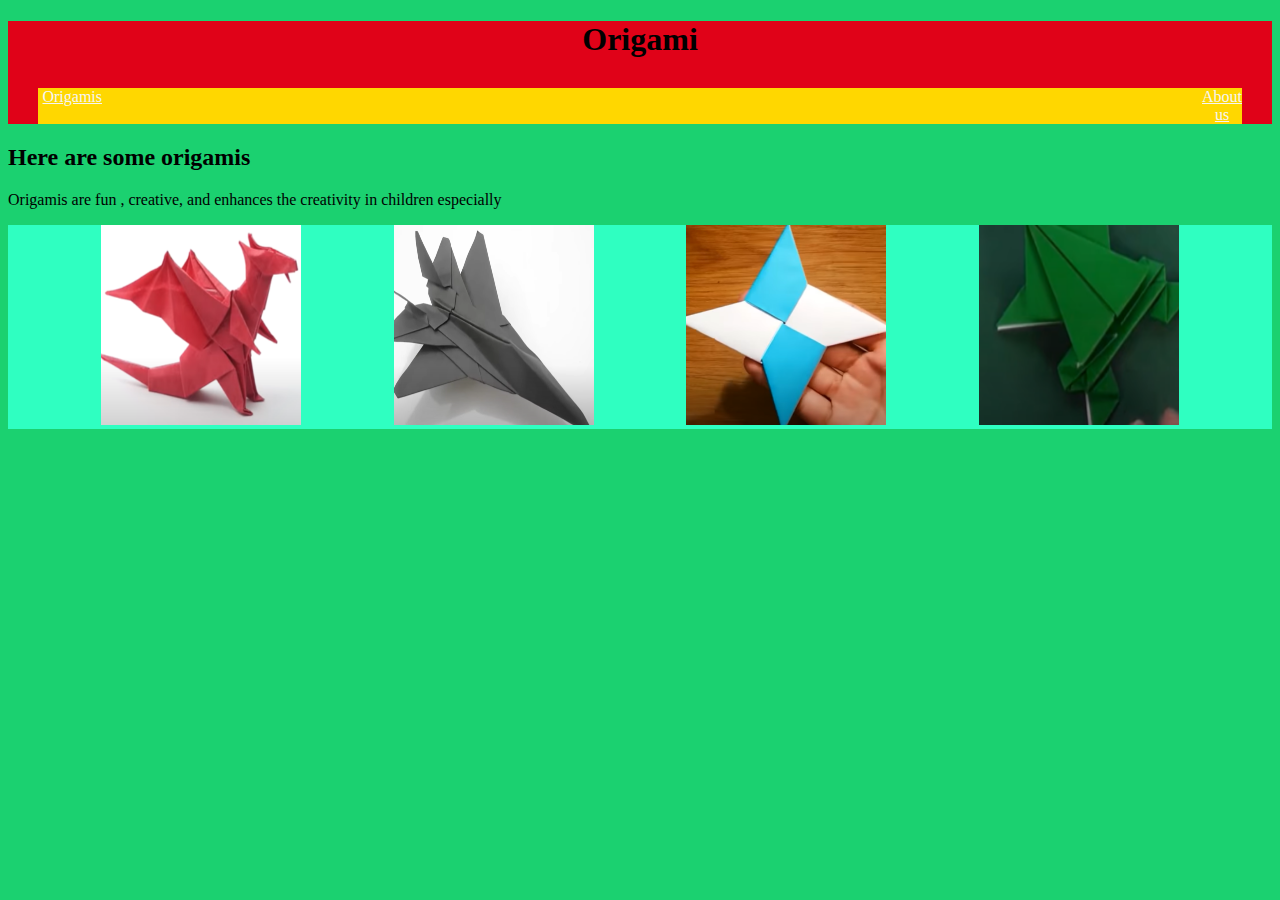
<file: index.html>
<!DOCTYPE html>
<html>

<head>
<title> Origami Designs </title>
<link rel="stylesheet"
type="text/css"
href="style.css"/>


 </head>

<body>
    <div class = "head">
<h1> Origami</h1>


<div class="menu">
<a href="index.html" >  Origamis</a>
<a href="aboutus.html">About us</a>
</div>
</div>


<div class="sub"></div>
<h2>   Here are some origamis  </h2>
<p>  Origamis are fun , creative, and enhances the creativity in children especially</p>
</div>

<div  class=" origami">
    <div class= "item">
<a href="https://www.youtube.com/watch?v=kUsxMXwCW8A">  <img src="Dragon.PNG"width="200px" height="200px" /></a>
<p> Dragon Origami</p>
</div>

<div class= "item">
<a href="https://www.youtube.com/watch?v=KD1nE70b-t4">  <img src="plane.PNG" width="200px" height="200px"/></a>
<p> Plane Origami</p>
</div>

<div class= "item">
<a href="https://www.youtube.com/watch?v=RshX97WMWDw">  <img src="shuriken.PNG"width="200px" height="200px"/></a>
<p> Ninja Shuriken</p>
</div>

<div class= "item">
<a href="https://www.youtube.com/watch?v=2dxXuIhKt3c">  <img src="Frog.PNG"width="200px" height="200px"/></a>
<p> Jumping Frog</p>
</div>


</body>
</html>
</file>
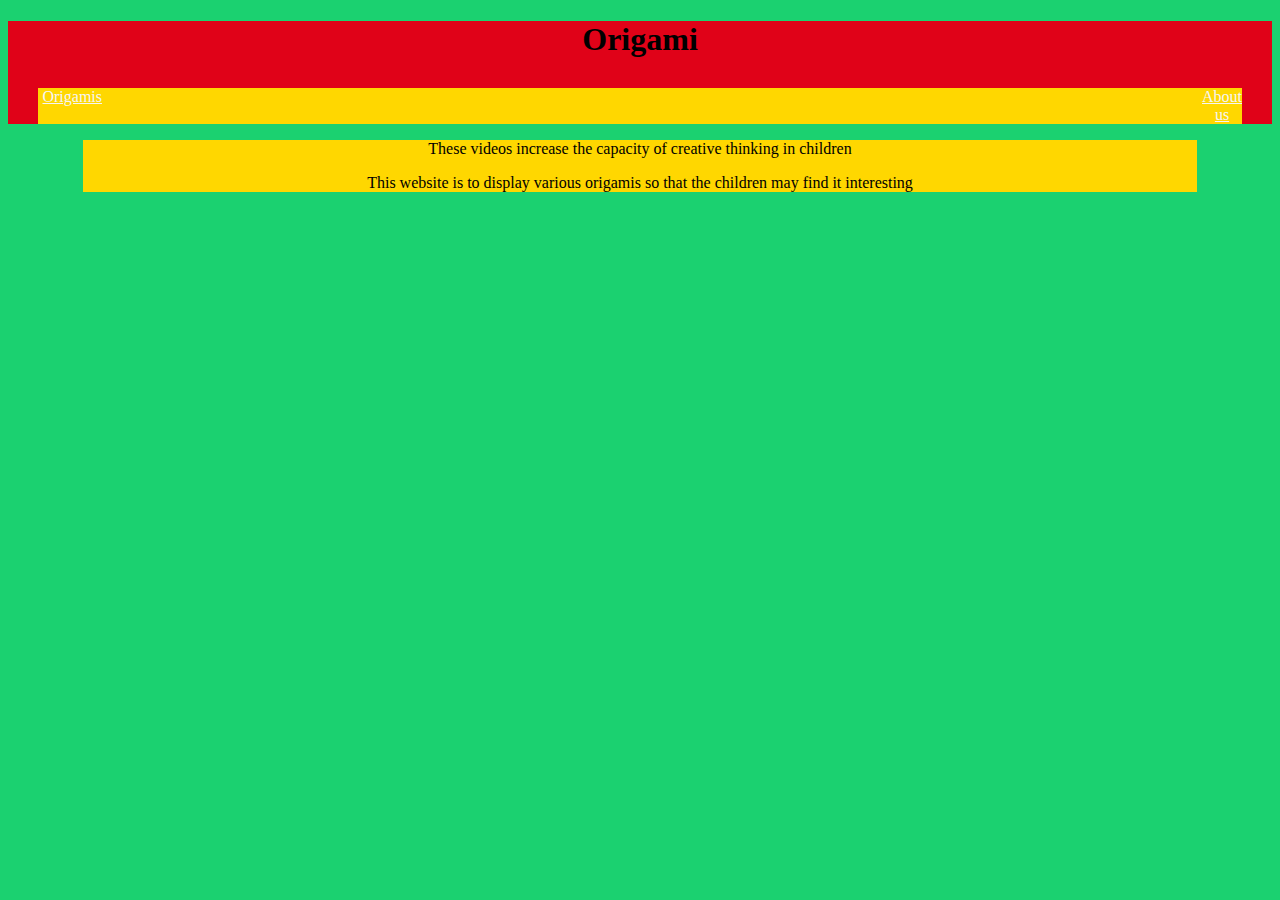
<file: aboutus.html>
<!DOCTYPE html>
<html>

<head>
<title> Origami Designs </title>
<link rel="stylesheet"
 type="text/css"
 href="style.css"/>
 </head>

<body>
    <div class= "head">
<h1>  Origami</h1>
<div class= "menu">
<a href="index.html">  Origamis</a>
<a href="aboutus.html">About us</a>
</div>
</div>

<div class= "sub">
<p>These  videos increase the capacity of creative thinking in children </p>
<p> This website is to display various origamis so that the children may find it interesting</p>
</div>

</body>
</html>
</file>
<file: style.css>
.head{
    background-color:#e00218;
    margin-top: 100 px;
    text-align:center ;
}

.menu {
    background-color:#ffd700;
    display:flex;
    justify-content: flex-end;
     margin-right:30px ;
     margin-top:30px ;
     margin-left:30px ;
}

.origami{
    display:flex;
    flex-wrap: wrap;
    justify-content: space-evenly;
    background-color:rgb(47, 255, 193);
    text-align: center;
}


.origami:hover{

    transform:scale(1.3);
}
.foot{
    display:flex;
    justify-content: flex-end;
    background-color:#13003a;
}

.sub{
    text-align: center;
    background-color:gold;
    margin-right: 75px;
    margin-left: 75px;
}

body{

    background-color:#1bd170;
}

a:link{
    color:whitesmoke;
}
a:visited{
    color:black;
}

.menu a{
    margin-left: 1100px;
}

.item{
    position:relative;

}

.item p{
 position :absolute;
 color: black;
 top :50%;
 left:50%;
 transform: translate(-50%,-50%);
 opacity:0;
}

.item:hover p{
    opacity:1;
}

.item:hover img{
    opacity:0.257;
    
}
</file>
